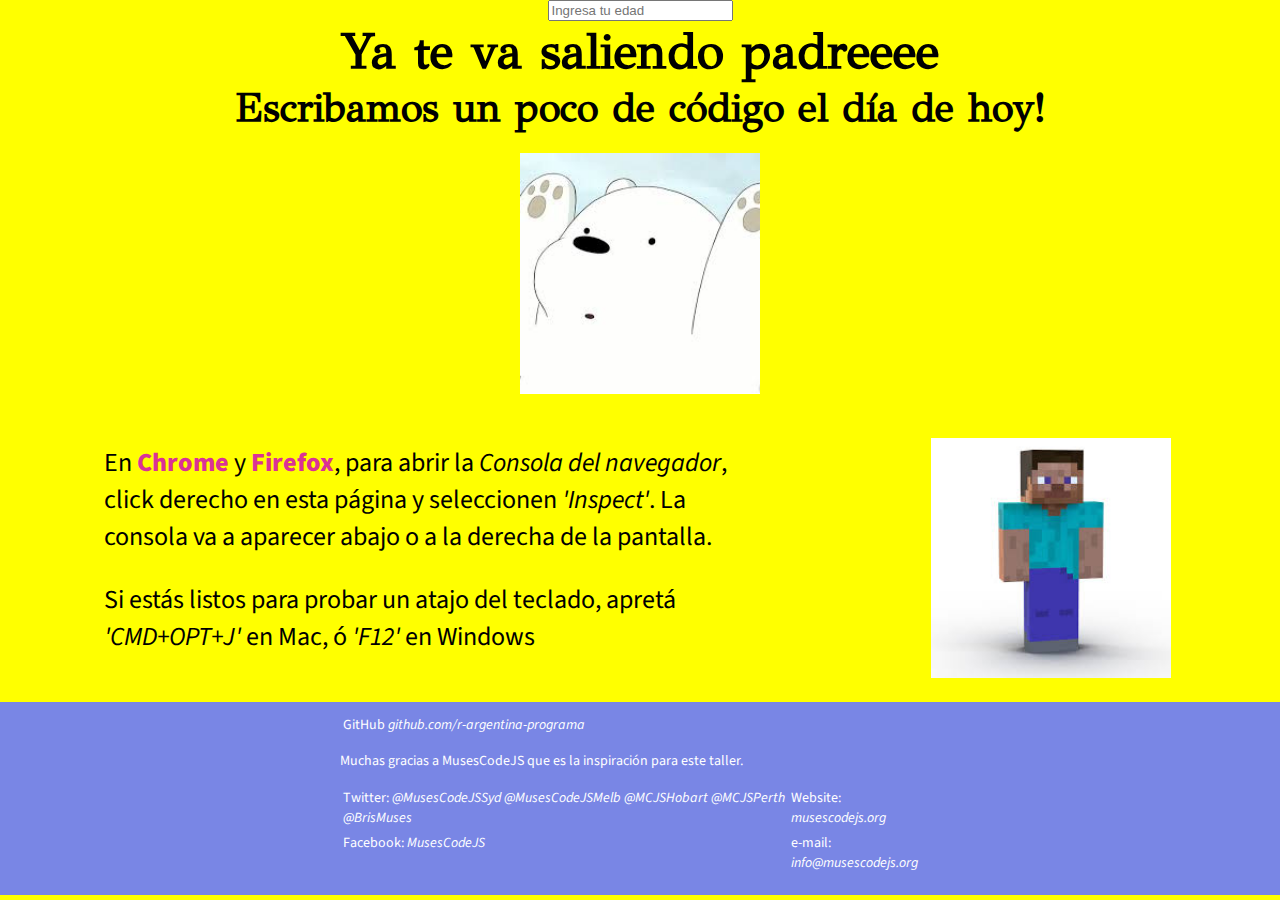
<file: index.html>
<!doctype html>
<html lang="en">

<head>
  <meta charset="UTF-8">
  <title>r/Argentina programa | Intro a JavaScript</title>
  <link rel="stylesheet" href="https://fonts.googleapis.com/css?family=GFS+Didot">
  <link rel="stylesheet" href="https://fonts.googleapis.com/css?family=Source+Sans+Pro:200">
  <link rel="stylesheet" href="css/main.css">
</head>

<body>
  <form> 
   <input type="number" placeholder="Ingresa tu edad"/> 
  </form>
  <header>
    <h1 class="subtitulo" id="titulo">Hola!</h1>
    <h2 class="subtitulo">Escribamos un poco de código el día de hoy!</h2>
  </header>

  <main>
    <div>
      <p>En <a href="https://www.google.com/chrome/">Chrome</a> y <a href="https://www.mozilla.org/en-GB/firefox/new/">Firefox</a>,
        para abrir la <i>Consola del navegador</i>, click derecho en esta página y seleccionen <i>'Inspect'</i>. La consola va a aparecer
          abajo o a la derecha de la pantalla.
      <p>Si estás listos para probar un atajo del teclado, apretá <i>'<abbr title="Command">CMD</abbr>+<abbr title="Option">OPT</abbr>+J'</i>
        en Mac, ó <i>'F12'</i> en Windows</p>
    </div>

    <div id="logo">
      <img src="img/woman_bw.jpg" alt="Welcome to Muses Code JS">
    </div>
  </main>

  <footer>
    <div>
      <ul>
        <li class="website">
            <span>GitHub</span>
            <a href="https://github.com/r-argentina-programa/introduccion-a-js" target="_blank">github.com/r-argentina-programa</a>
        </li>
      </ul>
    </div>
    <div>
      <p>Muchas gracias a MusesCodeJS que es la inspiración para este taller.</p>
    </div>
    <div>
      <ul>
        <li class="twitter">
          <span>Twitter:</span>
          <a href="https://twitter.com/MusesCodeJSSyd" target="_blank" rel="noopener noreferrer">@MusesCodeJSSyd</a>
          <a href="https://twitter.com/MusesCodeJSMelb" target="_blank" rel="noopener noreferrer">@MusesCodeJSMelb</a>
          <a href="https://twitter.com/MCJSHobart" target="_blank" rel="noopener noreferrer">@MCJSHobart</a>
          <a href="https://twitter.com/MCJSPerth" target="_blank" rel="noopener noreferrer">@MCJSPerth</a>
          <a href="https://twitter.com/BrisMuses" target="_blank" rel="noopener noreferrer">@BrisMuses</a>
        </li>
        <li class="facebook">
          <span>Facebook:</span>
          <a href="https://www.facebook.com/MusesCodeJS" target="_blank" rel="noopener noreferrer">MusesCodeJS</a>
        </li>
      </ul>
      <ul>
        <li class="website">
          <span>Website:</span>
          <a href="https://musescodejs.org" target="_blank" rel="noopener noreferrer">musescodejs.org</a>
        </li>
        <li class="email">
          <span>e-mail:</span>
          <a href="mailto:info@musescodejs.org" target="_blank" rel="noopener noreferrer">info@musescodejs.org</a>
        </li>
      </ul>
    </div>
  </footer>

  <script src="js/nivel3.js"></script>
</body>
</html>
</file>
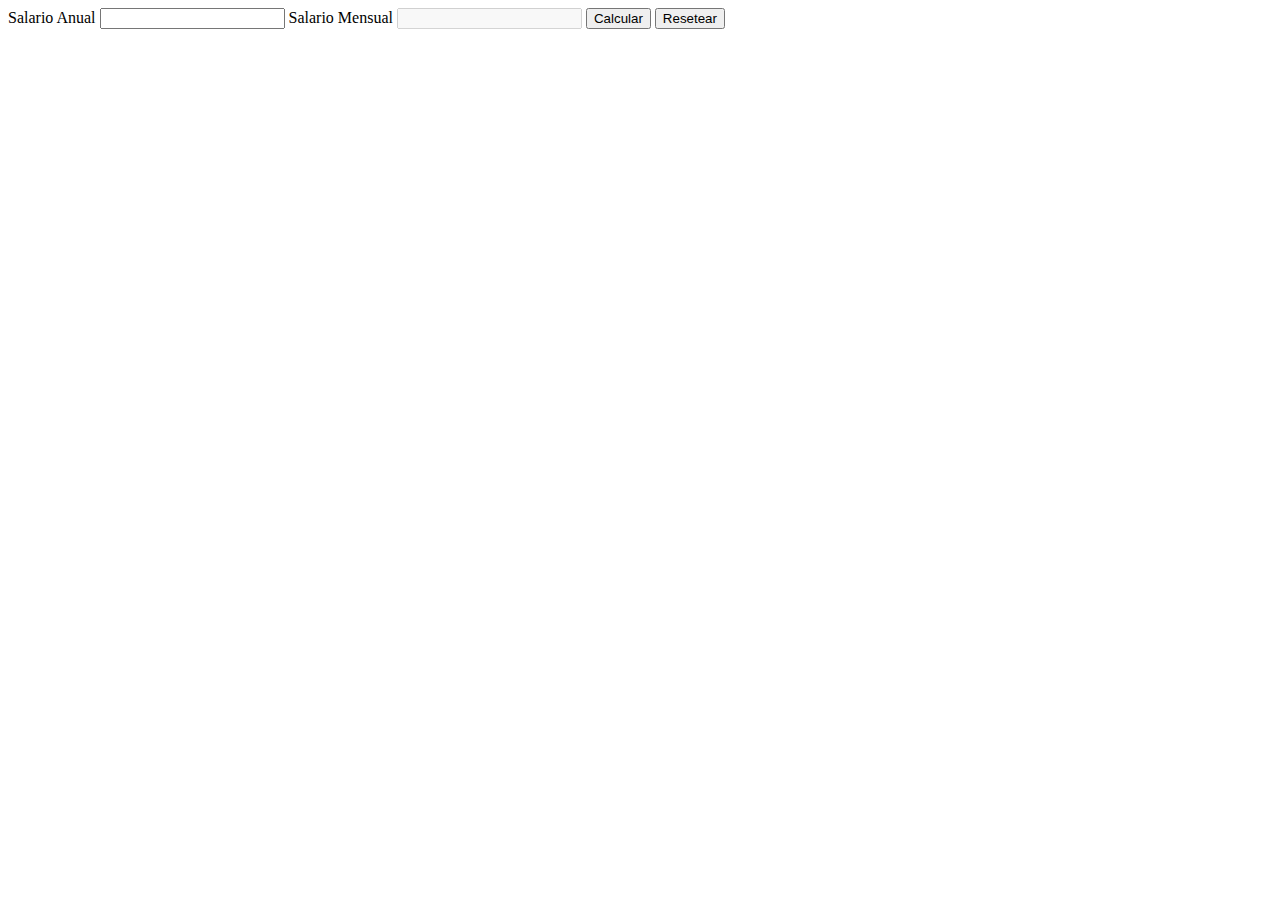
<file: tareas/clase-5/index.html>
<!doctype html>
<html lang="es">
<head>
    <meta charset="UTF-8">
    <meta name="viewport"
          content="width=device-width, user-scalable=no, initial-scale=1.0, maximum-scale=1.0, minimum-scale=1.0">
    <meta http-equiv="X-UA-Compatible" content="ie=edge">
    <title>Clase 5</title>
</head>
<body>
    <form>
        <label>Salario Anual</label>
        <input type="number" id="salario-anual"/>
        <label>Salario Mensual</label>
        <input type="number" disabled id="salario-mensual">
        <button id="calcular-salario-mensual">Calcular</button>
        <button type="reset">Resetear</button>
    </form>
    <script type="text/javascript" src="tarea-clase-5.js"></script>
</body>
</html>
</file>
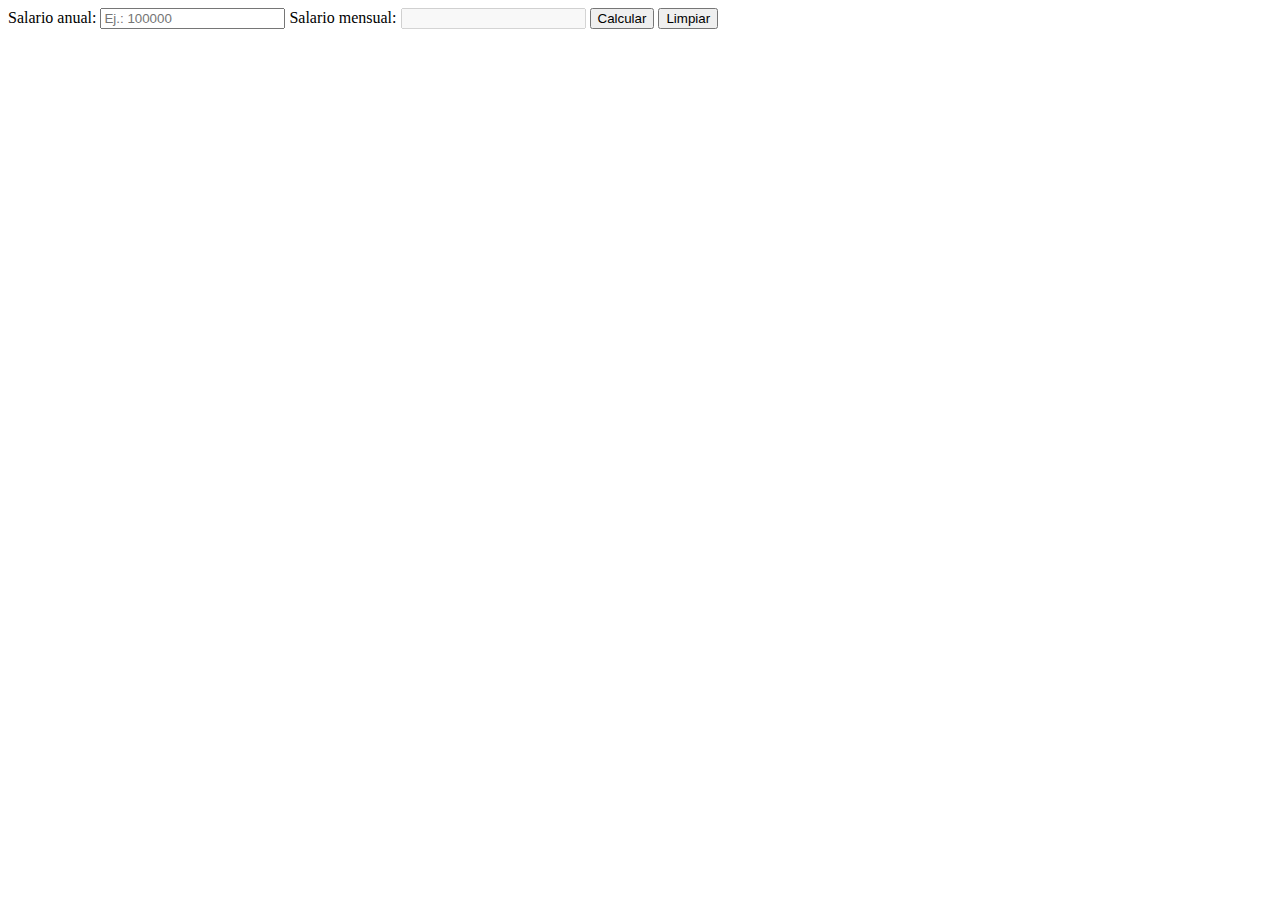
<file: tareas/clase-5/tarea1.html>
<!doctype html>
<html lang="es">
<head>
    <meta charset="UTF-8">
    <meta name="viewport"
          content="width=device-width, user-scalable=no, initial-scale=1.0, maximum-scale=1.0, minimum-scale=1.0">
    <meta http-equiv="X-UA-Compatible" content="ie=edge">
    <title>Clase 5</title>
</head>
<body>
    <form>
        <label for="salario-anual">Salario anual:</label>
        <input type="number" id="salario-anual" placeholder="Ej.: 100000"/>
        <label for="salario-anual">Salario mensual:</label>
        <input type="number" disabled id="salario-mensual"/>
        <button type="button" id="calcular-salario-mensual">Calcular</button>
        <button type="reset">Limpiar</button>
    </form>
    <script type="text/javascript" src="tarea1.js"></script>
</body>
</html>
</file>
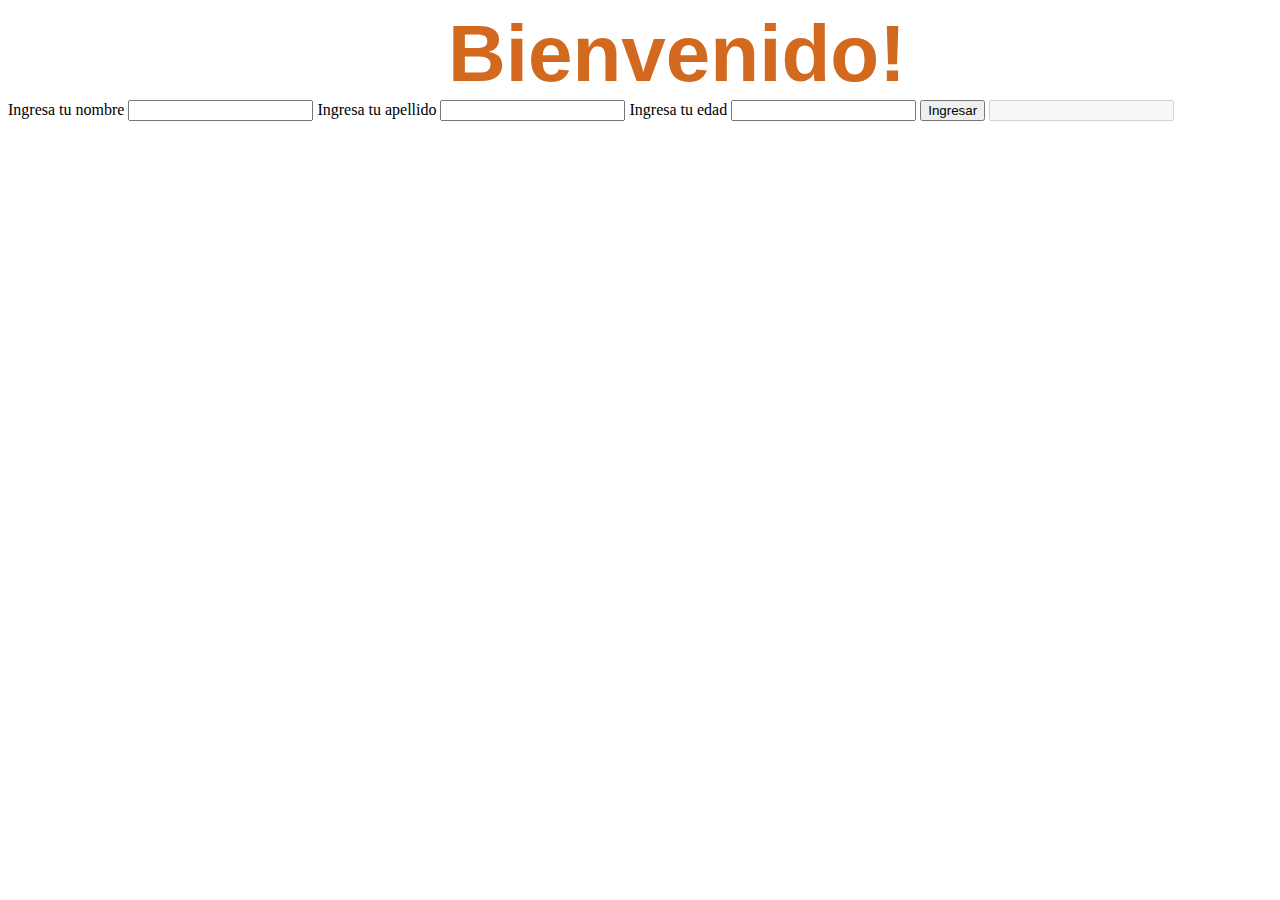
<file: tareas/clase-5/Tarea5part2.html>
<!DOCTYPE html>
<html>
<head>
    <meta charset='utf-8'>
    <meta http-equiv='X-UA-Compatible' content='IE=edge'>
    <title>Page Title</title>
    <meta name='viewport' content='width=device-width, initial-scale=1'>
    <link rel='stylesheet' type='text/css' media='screen' href='tar5part2.css'>
</head>
<body>
    <h1>Bienvenido!</h1>
    <form>
        <label>Ingresa tu nombre</label>
        <input type="text" id="nombre-usuario"/>
        <label>Ingresa tu apellido</label>
        <input type="text" id="apellido-usuario"/>
        <label>Ingresa tu edad</label>
        <input type="number" id="edad-usuario"/>
        <button type="button" id="ingresar">Ingresar</button>
        <input type="text" disabled id="mostrar-datos">
    </form>
    <script type="text/javascript" src='Tarea5partTwo.js'></script>
</body>
</html>
</file>
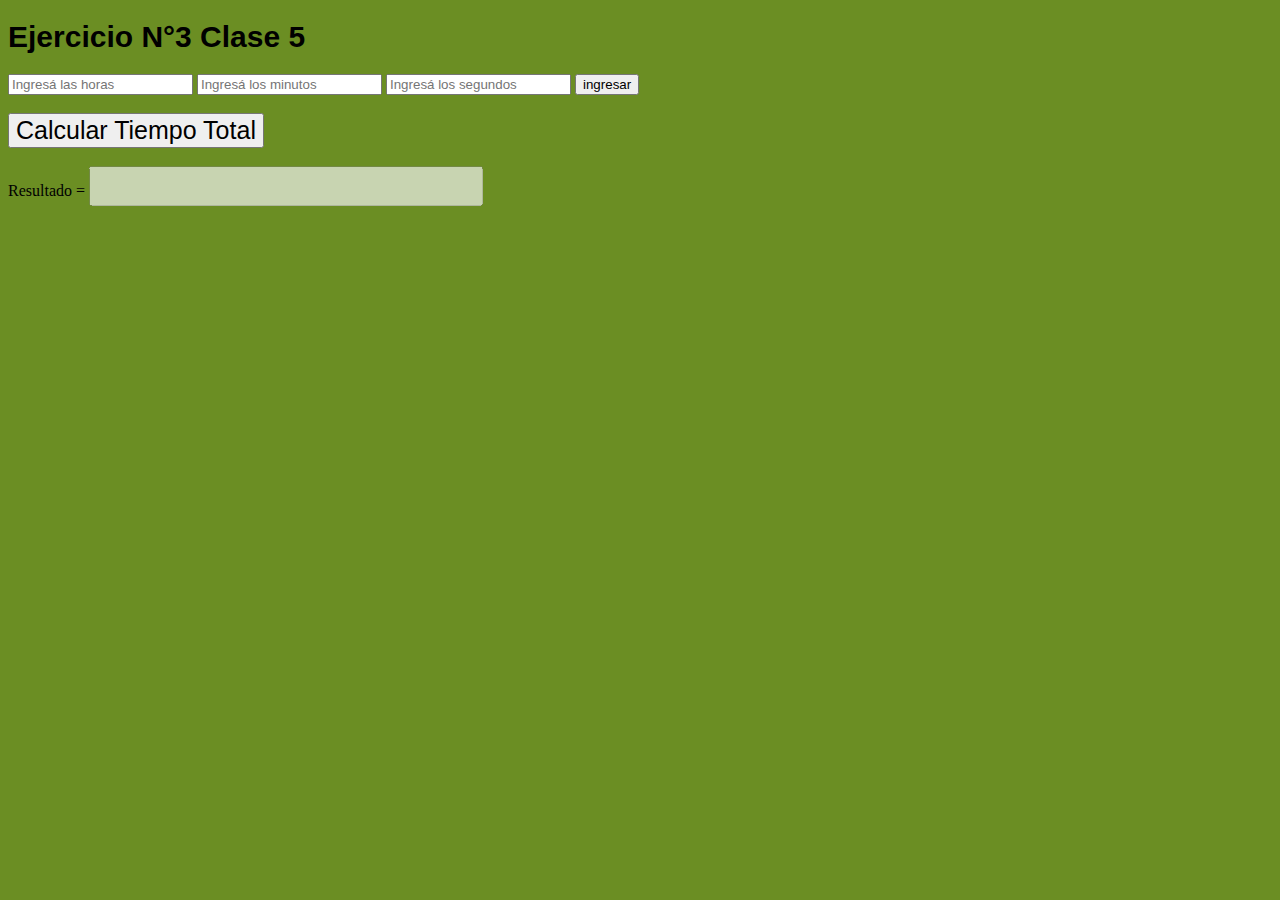
<file: tareas/clase-5/tarea5part3.html>
<!DOCTYPE html>
<html>
<head>
    <meta charset='utf-8'>
    <meta http-equiv='X-UA-Compatible' content='IE=edge'>
    <title>Tarea 5 Parte 3</title>
    <meta name='viewport' content='width=device-width, initial-scale=1'>
    <link rel='stylesheet' type='text/css' media='screen' href='tarea-5-part-3.css'>
</head>
<body>
    <form>
        <h1>Ejercicio N°3 Clase 5</h1>
        <input type="number" placeholder="Ingresá las horas" id="horas-de-clase"/>
        <input type="number" placeholder="Ingresá los minutos" id="minutos-de-clase"/>
        <input type="number" placeholder="Ingresá los segundos" id="segundos-de-clase"/>
        <input type="submit" value="ingresar" id="ingresar"/><br><br>
    
        <!--CODIGO DEL RESULTADO --> 
        <input type="submit" value="Calcular Tiempo Total" id="calcular-total"/><br><br>
        <label>Resultado = </label>
        <input type="number" disabled id="total"/>
    </form>
    <script src='tarea-5-parte3.js'></script>
</body>
</html>
</file>
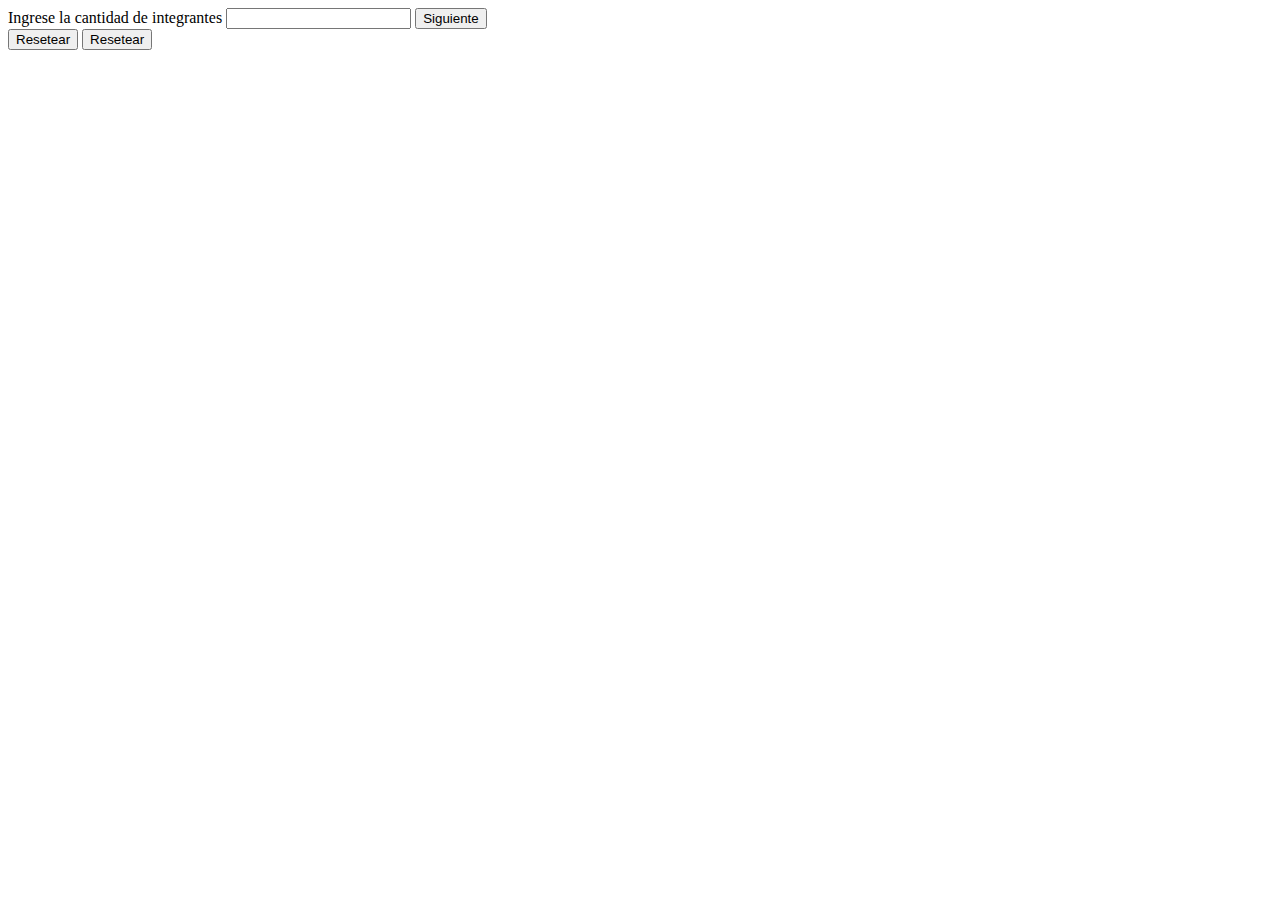
<file: tareas/clase-6/index-mio.html>
<!doctype html>
<html lang="en">
<head>
    <meta charset="UTF-8">
    <meta name="viewport"
          content="width=device-width, user-scalable=no, initial-scale=1.0, maximum-scale=1.0, minimum-scale=1.0">
    <meta http-equiv="X-UA-Compatible" content="ie=edge">
    <link rel="stylesheet" href="main-mio.css"/>
    <title>Tarea 6</title>
</head>
<body>

<form id="calculador-edades">
    <label for="cantidad-integrantes">Ingrese la cantidad de integrantes</label>
    <input type="number" id="cantidad-integrantes"/>
    <button type="submit" id="siguiente-paso">Siguiente</button>

    <div id="integrantes">

    </div>

    <button type="button" id="calcular" class="oculto">Calcular</button>

    <div id="analisis" class="oculto">
        <p>La edad mayor es: <strong id="mayor-edad"></strong></p>
        <p>La menor edad es: <strong id="menor-edad"></strong></p>
        <p>El promedio de edad es: <strong id="promedio-edad"></strong></p>
        <form id="calculador-salario">
            <label for="cantidad-trabajadores">Ingrese la cantidad de integrantes que trabajan</label>
            <input type="number" id="cantidad-trabajadores"/>
            <button type="submit" id="siguiente-accion">Siguiente</button>
            
            <div id="trabajadores">

            </div>

            <button type="button" id="calcula" class="invisible">Calcular</button>

            <div id="result" class="invisible">
                <p>El mayor salario anual es: <strong id="mayor-salario"></strong></p>
                <p>El menor salario anual es: <strong id="menor-salario"></strong></p>
                <p>El promedio de salario anual es: <strong id="promedio-salario"></strong></p>
                
            </div>
        </form>
    </div>

    <button type="reset" id="resetear">Resetear</button>
    <button type="reset" id="resetea">Resetear</button>
</form>

<script type="text/javascript" src="calculos-mio.js"></script>
<script type="text/javascript" src="tarea-clase-6-mio.js"></script>
<script type="text/javascript" src="tarea-6-parte-2.js"></script>
</body>
</html>
</file>
<file: css/main.css>
html, body {
    margin: 0;
    padding: 0;
}

html {
    font-size: 62.5%;
}

body {
    align-items: center;
    background: #EFEFEF;
    display: flex;
    flex-direction: column;
    font-family: Avenir, 'Source Sans Pro', sans-serif;
    justify-content: center;
}

body * {
    box-sizing: border-box;
}

header {
    box-sizing: border-box;
    flex: 0 1 auto;
    text-align: center;
}

h1 {
    font-family: Didot, 'GFS Didot', serif;
    font-size: 5rem;
    margin: 0 3.5rem;
}

h2 {
    font-family: Didot, 'GFS Didot', serif;
    font-size: 4rem;
    margin: 0 3rem;
}

img {
    width: 100%;
    max-width: 24rem;
    margin: 2rem;
}

a {
    color: #DA3296;
    text-decoration: none;
}

abbr {
    text-decoration: none;
}

main {
    display: flex;
    flex: 1;
    width: calc(100% - 4rem);
}

main > div {
    margin: 0 auto;
    max-width: 64rem;
}

main p {
    font-size: 2.6rem;
}

main a {
    font-weight: 800;
}

footer {
    background-color: #7986e5;
    padding: 1rem 1rem 2rem;
    width: 100%;
}

footer > div {
    color: white;
    display: flex;
    flex-direction: row;
    font-family: Avenir, 'Source Sans Pro', sans-serif;
    font-size: 1.4rem;
    justify-content: space-between;
    margin: 0 auto;
    padding: 0 2rem;
    max-width: 64rem;
}

footer ul {
    list-style: none;
    margin: 0;
    padding: 0;
}

footer li {
    padding: .25rem;
}

footer span {
    display: block;
}

footer a {
    color: white;
    font-style: italic;
    text-decoration: none;
}

footer a:hover {
    color:white;
}

#surprise {
    color: red;
    font-size: 2.25rem;
}

@media only screen and (min-width: 640px) {
    footer span {
        display: inline;
    }
}
</file>
<file: tareas/clase-5/tar5part2.css>
h1 {
    font-family: 'Lucida Sans', 'Lucida Sans Regular', 'Lucida Grande', 'Lucida Sans Unicode', Geneva, Verdana, sans-serif;
    font-size: 5rem;
    margin: 0 27.5rem;
    color: chocolate;
}
</file>
<file: tareas/clase-5/tarea-5-part-3.css>
h1 {
    font-family: 'Trebuchet MS', 'Lucida Sans Unicode', 'Lucida Grande', 'Lucida Sans', Arial, sans-serif;
    font-size: 30px;
}

body {
    background-color: olivedrab;    
}

#calcular-total {
    font-family: 'Gill Sans', 'Gill Sans MT', Calibri, 'Trebuchet MS', sans-serif;
    font-size: 25px;    
}

#total {
    font-size: 30px;
}
</file>
<file: tareas/clase-6/main-mio.css>
.oculto {
    display: none;
}

.invisible {
    display: none;
}
</file>
